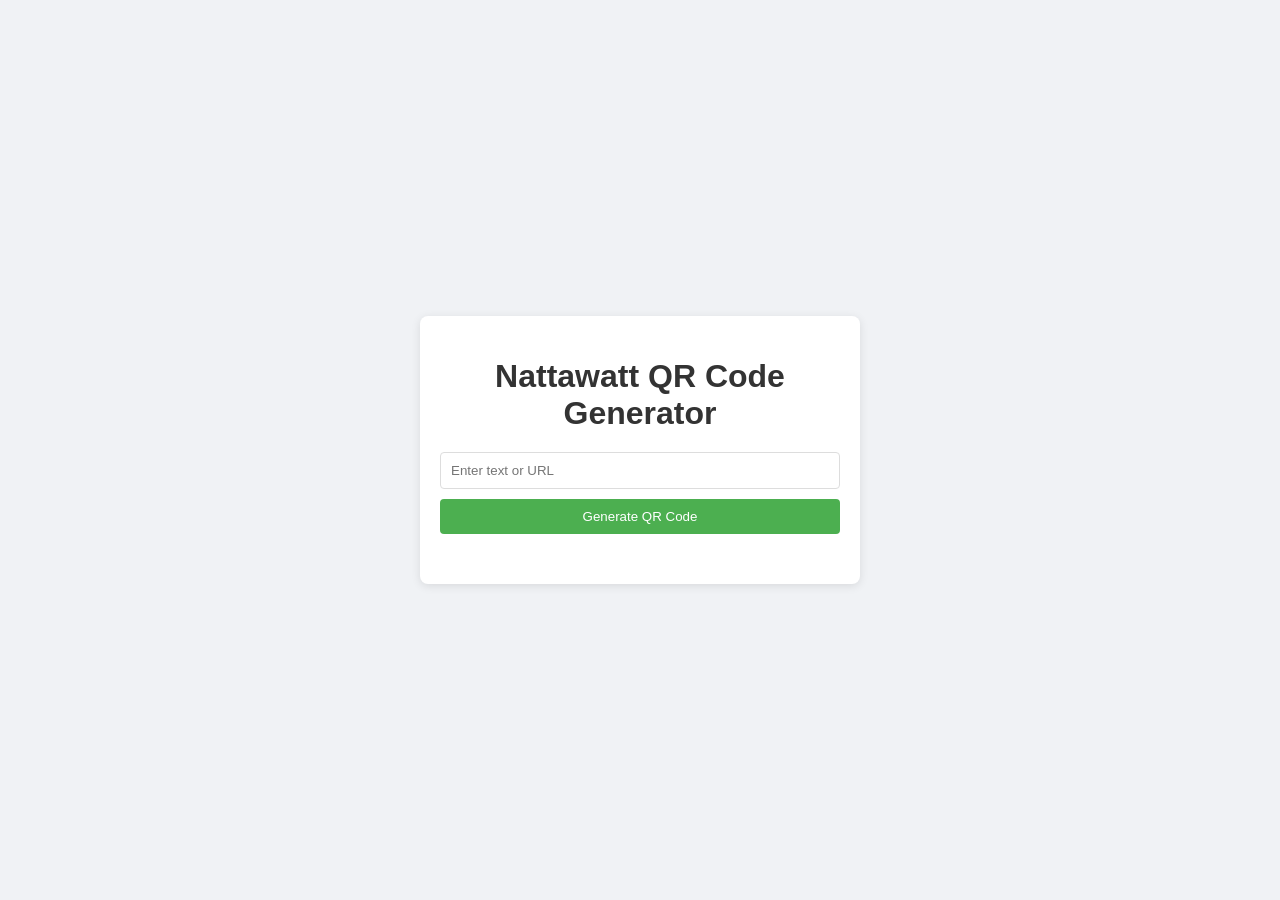
<file: index.html>
<!DOCTYPE html>
<html>
<head>
    <title>Nattawatt QR Code Generator</title>
    <style>
        body {
            font-family: Arial, sans-serif;
            display: flex;
            justify-content: center;
            align-items: center;
            min-height: 100vh;
            margin: 0;
            background: #f0f2f5;
        }
        .container {
            background: white;
            padding: 20px;
            border-radius: 8px;
            box-shadow: 0 2px 10px rgba(0, 0, 0, 0.1);
            max-width: 400px;
            width: 90%;
        }
        h1 {
            text-align: center;
            color: #333;
            margin-bottom: 20px;
        }
        input {
            width: 100%;
            padding: 10px;
            margin-bottom: 10px;
            border: 1px solid #ddd;
            border-radius: 4px;
            box-sizing: border-box;
        }
        button {
            width: 100%;
            padding: 10px;
            background: #4CAF50;
            color: white;
            border: none;
            border-radius: 4px;
            cursor: pointer;
            margin-bottom: 10px;
        }
        button:hover {
            background: #45a049;
        }
        #qrcode {
            text-align: center;
            margin-top: 20px;
        }
        #qrcode img {
            max-width: 100%;
        }
        #download-btn {
            background: #2196F3;
            display: none;
        }
        #download-btn:hover {
            background: #1976D2;
        }
        #error-msg {
            color: red;
            display: none;
            margin-bottom: 10px;
            text-align: center;
        }
    </style>
</head>
<body>
    <div class="container">
        <h1>Nattawatt QR Code Generator</h1>
        <input type="text" id="qr-text" placeholder="Enter text or URL">
        <button id="generate-btn">Generate QR Code</button>
        <div id="error-msg">Please enter some text or URL</div>
        <div id="qrcode"></div>
        <button id="download-btn">Download QR Code</button>
    </div>

    <script>
        var qrText = document.getElementById('qr-text');
        var generateBtn = document.getElementById('generate-btn');
        var downloadBtn = document.getElementById('download-btn');
        var qrCodeDiv = document.getElementById('qrcode');
        var errorMsg = document.getElementById('error-msg');

        generateBtn.onclick = function() {
            var text = qrText.value.trim();
            
            if (text === '') {
                errorMsg.style.display = 'block';
                qrCodeDiv.innerHTML = '';
                downloadBtn.style.display = 'none';
                return;
            }

            errorMsg.style.display = 'none';
            var qrUrl = 'https://api.qrserver.com/v1/create-qr-code/?size=200x200&data=' + 
                       encodeURIComponent(text);
            
            qrCodeDiv.innerHTML = '<img src="' + qrUrl + '" alt="QR Code">';
            downloadBtn.style.display = 'block';
        };

        downloadBtn.onclick = function() {
            var img = qrCodeDiv.querySelector('img');
            if (!img) return;

            fetch(img.src)
                .then(function(response) {
                    return response.blob();
                })
                .then(function(blob) {
                    var url = window.URL.createObjectURL(blob);
                    var a = document.createElement('a');
                    a.href = url;
                    a.download = 'qrcode.png';
                    document.body.appendChild(a);
                    a.click();
                    document.body.removeChild(a);
                    window.URL.revokeObjectURL(url);
                })
                .catch(function(error) {
                    console.error('Error downloading QR code:', error);
                    alert('Failed to download QR code. Please try again.');
                });
        };

        qrText.onkeyup = function(event) {
            if (event.key === 'Enter') {
                generateBtn.click();
            }
        };
    </script>
</body>
</html>
</file>
